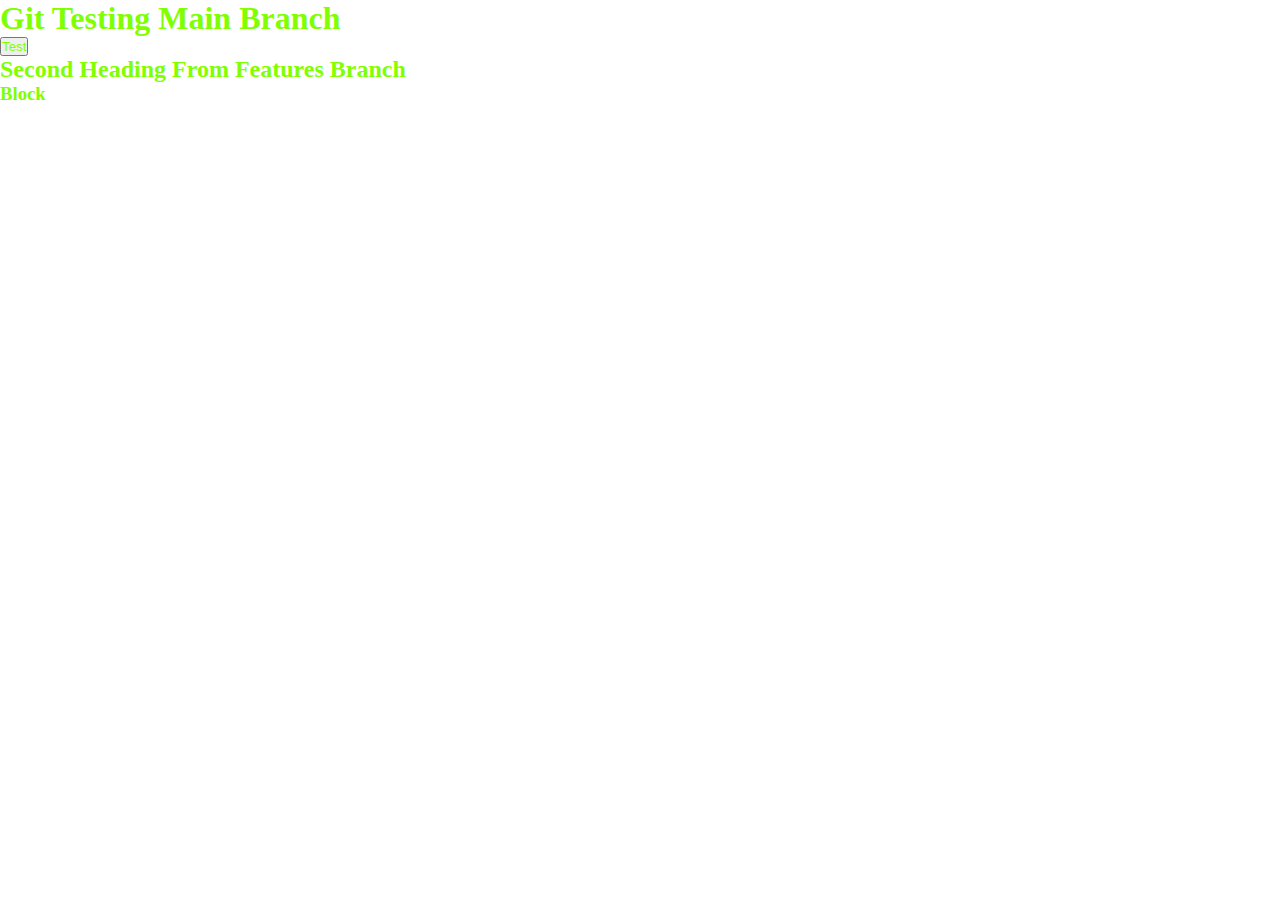
<file: Project-Folder/index.html>
<!DOCTYPE html>
<html lang="en">
  <head>
    <meta charset="UTF-8" />
    <meta name="viewport" content="width=device-width, initial-scale=1.0" />
    <title>Document</title>
    <link rel="stylesheet" href="style.css" />
  </head>
  <body>
    <h1>Git Testing Main Branch</h1>
    <button>Test</button>
    <h2>Second Heading From Features Branch</h2>
    <h3>Block</h3>
    <script src="script.js"></script>
  </body>
</html>
</file>
<file: Project-Folder/style.css>
* {
  margin: 0;
  padding: 0;
  color: chartreuse;
}
</file>
